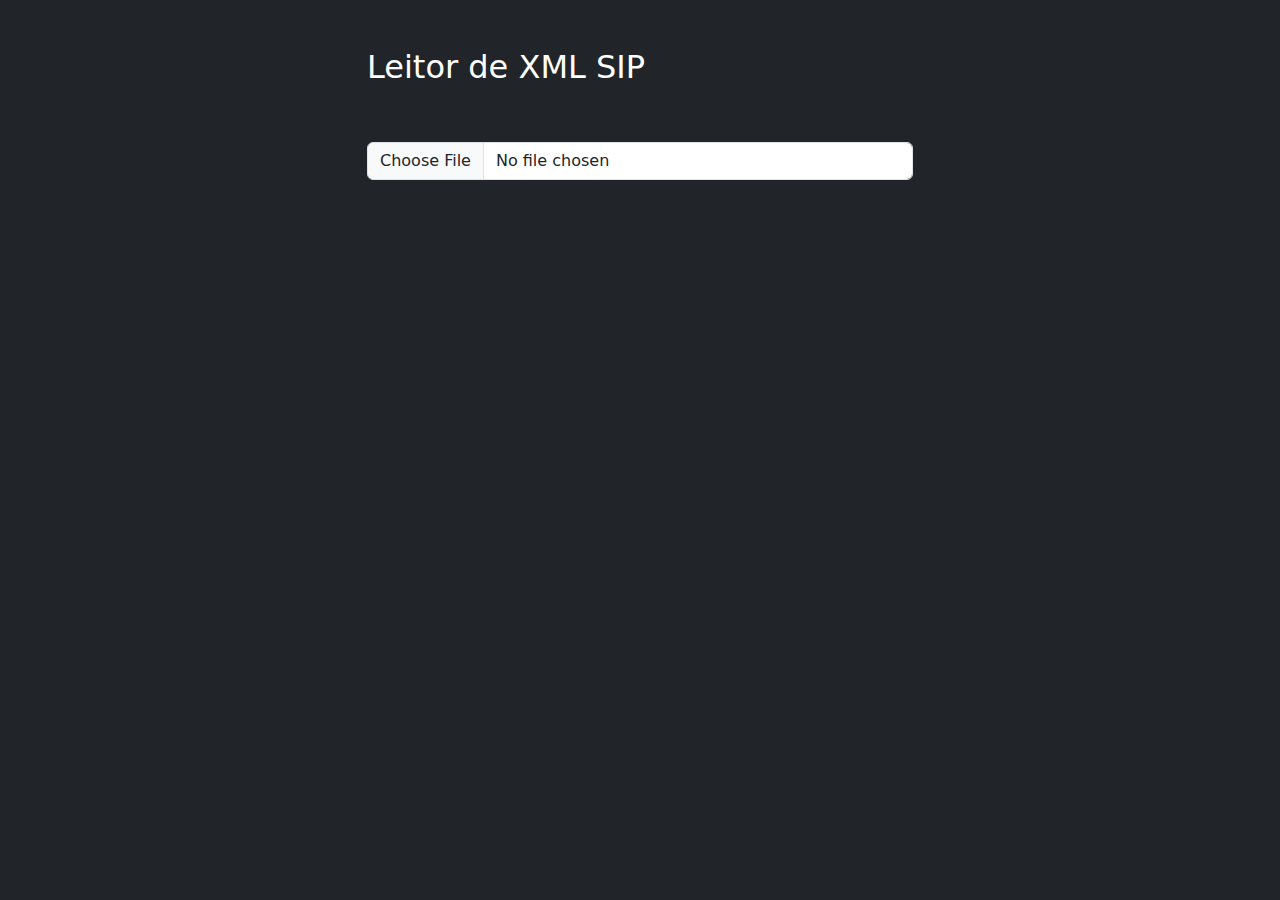
<file: index.html>
<!DOCTYPE html>
<html lang="pt-br">
<head>
  <meta charset="UTF-8">
  <meta name="viewport" content="width=device-width, initial-scale=2.0">
  <title>XML Reader - SIP</title>    
    <link rel="stylesheet" href="style.css" type="text/css">
  <link href="https://cdn.jsdelivr.net/npm/bootstrap@5.3.0-alpha1/dist/css/bootstrap.min.css" rel="stylesheet">
  <link rel="stylesheet" href="https://cdnjs.cloudflare.com/ajax/libs/font-awesome/6.5.2/css/all.min.css">
</head>
<body class="bg-dark">

<div class="container mt-5 upload">
  <div class="row justify-content-center">
    <div class="col-md-6">
      <h2 class="mb-4 text-white">Leitor de XML SIP</h2>
      <form>
        <div class="mb-3">
          <label for="fileInput" class="form-label">upload:</label>
          <input class="form-control fileInput" type="file" id="fileInput">
        </div>        
      </form>
    </div>
  </div>
</div>

<div class="container resultados">

    <div id="accordion">
      <div class="card" data-toggle="collapse" data-target="#collapseOne" aria-expanded="true" aria-controls="collapseOne">
        <div class="card-header" id="headingOne">
          <h5 class="mb-0">
            <button class="btn btn-link">
              Totais
            </button>
          </h5>
        </div>
        <div id="collapseOne" class="collapse" aria-labelledby="headingOne" data-parent="#accordion">
          <div class="card-body">
            <ul>
              <li>Nº de consultas iniciais: <span class="consultasIniciais badge bg-success"></span></li>
              <li>Nº de procedimentos preventivos: <span class="procedimentosPreventivos badge bg-success"></span></li>
              <li>Nº dentes permanentes com endo concluída: <span class="dentesPermanentes badge bg-success"></span></li>
              <li>Nº de próteses unitárias: <span class="protesesUnitarias badge bg-success"></span></li>
              <li>Nº de raspagem supra gengival: <span class="raspagemSupra badge bg-success"></span></li>
              <li>Nº total de vidas ativas grupo 1 (Total): <span class="vidasAtivasGP1 badge bg-success"></span></li>
              <li>Nº total de vidas ativas grupo 2 (Crianças): <span class="vidasAtivasGP2 badge bg-success"></span></li>
            </ul>
          </div>
        </div>
      </div>
    </div>

    <div id="accordion">
      <div class="card" data-toggle="collapse" data-target="#collapseTwo" aria-expanded="true" aria-controls="collapseTwo">
        <div class="card-header" id="headingTwo">
          <h5 class="mb-0">
            <button class="btn btn-link">
            Individual Familiar
            </button>
          </h5>
        </div>
        <div id="collapseTwo" class="collapse" aria-labelledby="headingTwo" data-parent="#accordion">
          <div class="card-body">
            <ul>
                <li>Nº total de vidas Individual Familiar: <span class="vidasIndividualFamiliar badge bg-success"></span></li>              
                <li>Nº de consultas iniciais: <span class="consultasIniciaisIndividualFamiliar badge bg-success"></span></li>
                <li>Nº de procedimentos preventivos: <span class="procedimentosPreventivosIndividualFamiliar badge bg-success"></span></li>
                <li>Nº de dentes permanentes com endo concluída: <span class="dentesPermanentesIndividualFamiliar badge bg-success"></span></li>
                <li>Nº de proteses unitárias: <span class="protesesUnitariasIndividualFamiliar badge bg-success"></span></li>
                <li>Nº de raspagem supra gengival: <span class="raspagemSupraIndividualFamiliar badge bg-success"></span></li>
            </ul>
          </div>
        </div>
      </div>
    </div>

    <div id="accordion">
      <div class="card" data-toggle="collapse" data-target="#collapseThree" aria-expanded="true" aria-controls="collapseThree">
        <div class="card-header" id="headingThree">
          <h5 class="mb-0">
            <button class="btn btn-link" >
              Coletivo Empresarial
            </button>
          </h5>
        </div>
        <div id="collapseThree" class="collapse" aria-labelledby="headingThree" data-parent="#accordion">
          <div class="card-body">
            <ul>
              <li>Nº total de vidas Coletivo Empresarial: <span class="vidasColetivoEmpresarial badge bg-success"></span></li>
              <li>Nº de consultas iniciais: <span class="consultasIniciaisColetivoEmpresarial badge bg-success"></span></li>
              <li>Nº de procedimentos preventivos: <span class="procedimentosPreventivosColetivoEmpresarial badge bg-success"></span></li>
              <li>Nº de dentes permanentes com endo concluída: <span class="dentesPermanentesColetivoEmpresarial badge bg-success"></span></li>
              <li>Nº de proteses unitárias: <span class="protesesUnitariasColetivoEmpresarial badge bg-success"></span></li>
              <li>Nº de raspagem supra gengival: <span class="raspagemSupraColetivoEmpresarial badge bg-success"></span></li>
            </ul>
          </div>
        </div>
      </div>
    </div>

    <div id="accordion">
      <div class="card" data-toggle="collapse" data-target="#collapseFour" aria-expanded="true" aria-controls="collapseFour">
        <div class="card-header" id="headingFour">
          <h5 class="mb-0">
            <button class="btn btn-link">
              Coletivo por Adesão
            </button>
          </h5>
        </div>
        <div id="collapseFour" class="collapse" aria-labelledby="headingFour" data-parent="#accordion">
          <div class="card-body">
            <ul>
              <li>Nº total de vidas Coletivo Adesão: <span class="vidasColetivoAdesao badge bg-success"></span></li>
              <li>Nº de consultas iniciais: <span class="consultasIniciaisColetivoAdesao badge bg-success"></span></li>
              <li>Nº de procedimentos preventivos: <span class="procedimentosPreventivosColetivoAdesao badge bg-success"></span></li>
              <li>Nº de dentes permanentes com endo concluída: <span class="dentesPermanentesColetivoAdesao badge bg-success"></span></li>
              <li>Nº de proteses unitárias: <span class="protesesUnitariasColetivoAdesao badge bg-success"></span></li>
              <li>Nº de raspagem supra gengival: <span class="raspagemSupraColetivoAdesao badge bg-success"></span></li>
            </ul>
          </div>
        </div>
      </div>
    </div>

</div>

<div class="container text-center">
    <div class="popup alert alert-danger text-center fixed-bottom" role="alert">
            Valor copiado para area de transferência!
    </div>
</div>

<script src="script.js"></script>
<!-- Bootstrap JS, Popper.js, and jQuery -->
<script src="https://code.jquery.com/jquery-3.5.1.slim.min.js"></script>
<script src="https://cdn.jsdelivr.net/npm/@popperjs/core@2.9.2/dist/umd/popper.min.js"></script>
<script src="https://stackpath.bootstrapcdn.com/bootstrap/4.5.2/js/bootstrap.min.js"></script>
</body>
</html>
</file>
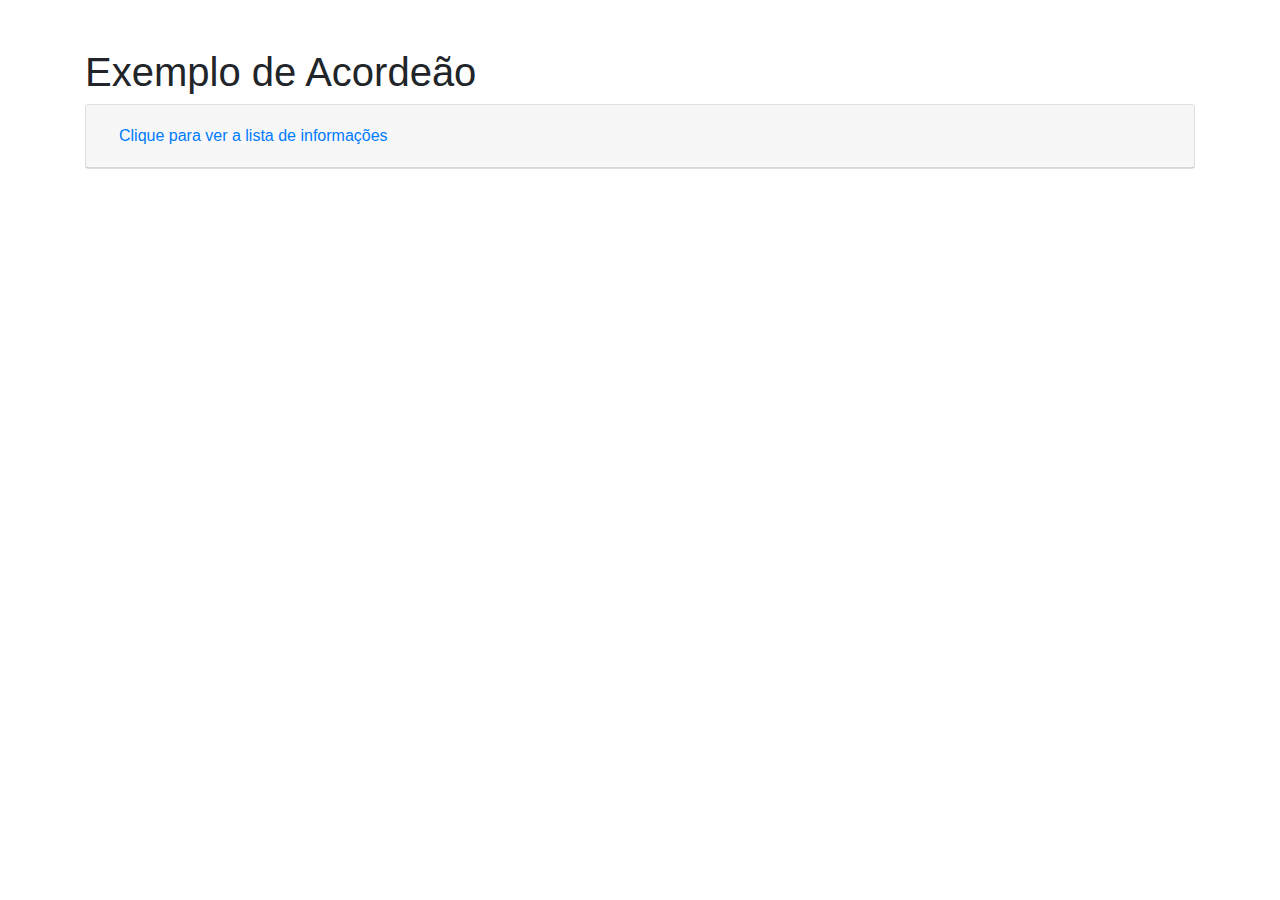
<file: teste.html>
<!DOCTYPE html>
<html lang="en">
<head>
  <meta charset="UTF-8">
  <meta name="viewport" content="width=device-width, initial-scale=1.0">
  <title>Exemplo de Menu Acordeão com Bootstrap</title>
  <!-- Bootstrap CSS -->
  <link href="https://stackpath.bootstrapcdn.com/bootstrap/4.5.2/css/bootstrap.min.css" rel="stylesheet">
</head>
<body>
  <div class="container mt-5">
    <h1>Exemplo de Acordeão</h1>
    <div id="accordion">
      <div class="card">
        <div class="card-header" id="headingOne">
          <h5 class="mb-0">
            <button class="btn btn-link" data-toggle="collapse" data-target="#collapseOne" aria-expanded="true" aria-controls="collapseOne">
              Clique para ver a lista de informações
            </button>
          </h5>
        </div>

        <div id="collapseOne" class="collapse" aria-labelledby="headingOne" data-parent="#accordion">
          <div class="card-body">
            <ul>
              <li>Informação 1</li>
              <li>Informação 2</li>
              <li>Informação 3</li>
              <li>Informação 4</li>
            </ul>
          </div>
        </div>
      </div>
    </div>
  </div>

  <!-- Bootstrap JS, Popper.js, and jQuery -->
  <script src="https://code.jquery.com/jquery-3.5.1.slim.min.js"></script>
  <script src="https://cdn.jsdelivr.net/npm/@popperjs/core@2.9.2/dist/umd/popper.min.js"></script>
  <script src="https://stackpath.bootstrapcdn.com/bootstrap/4.5.2/js/bootstrap.min.js"></script>
</body>
</html>
</file>
<file: style.css>
body {
    display: flex;
    flex-direction: column;
    justify-content: center;
    align-items: center;
    margin: 0;
    padding: 0;
    background-color: #333;
    color: #fff;
    font-family: Arial, sans-serif
} 

.resultados span {
    font-weight: bold;
    font-size: medium;
}

.resultados {
    width: 10%;
    margin-bottom: 5em;
    flex-direction: column;
}

#accordion {
    cursor: pointer;
    margin: 0 auto;
    width: 48%;
    margin-bottom: 0.3em;
}

#accordion li {
    margin: 1em;
    font-weight: 600;
}


.resultados i {
    margin-left: 8px;
    cursor: pointer;
}

.resultados i:hover {
    transform: scale(1.2);
}

.popup {
    max-width: fit-content;
    opacity: 0;
    transition: opacity 1s;
    margin: 0 auto;
    background-color: brown;
  }
  .show-popup {
   opacity: 1;
  }

  #accordion button {
    text-decoration: none;
    color: black;
    font-weight: 500;
  }
</file>
